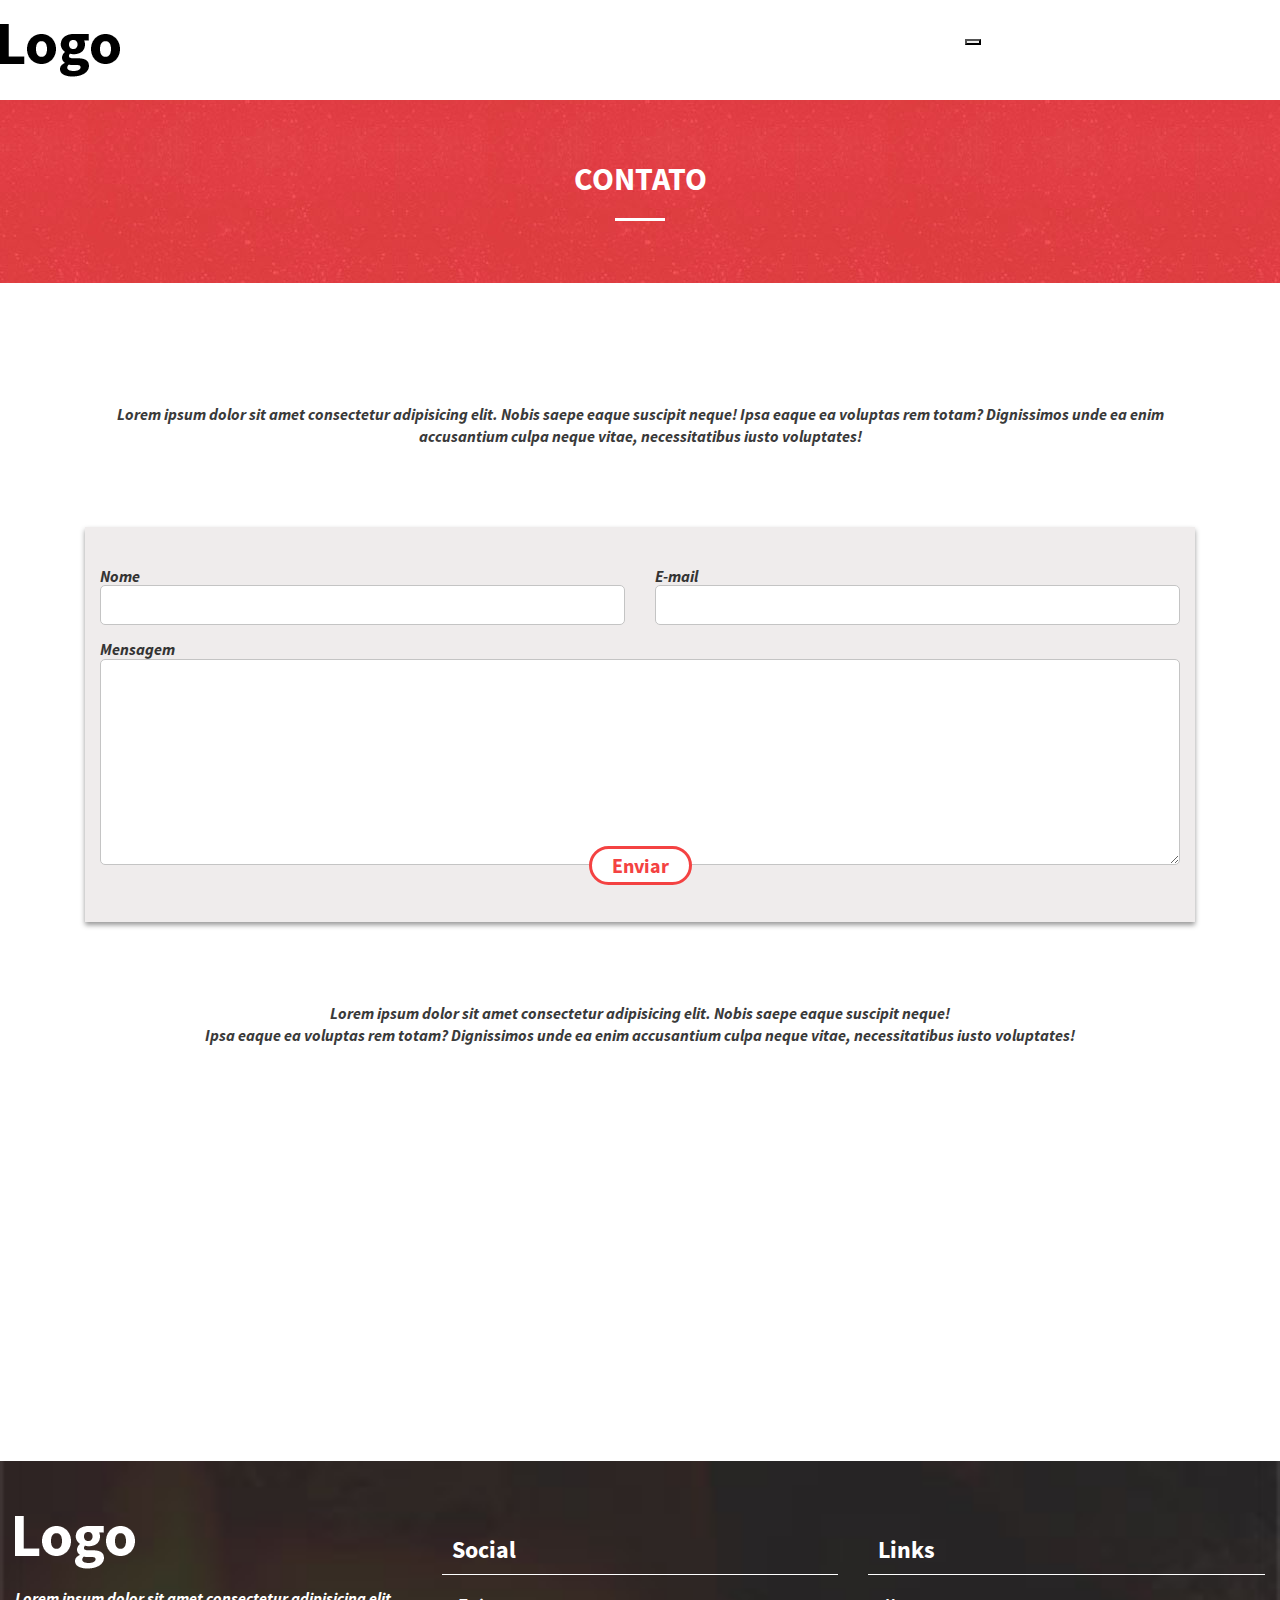
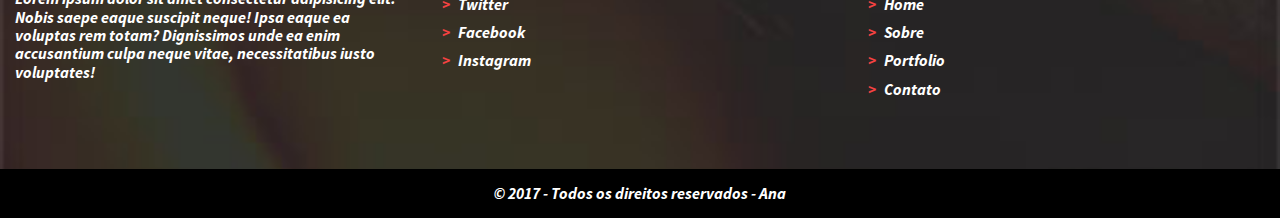
<file: Projeto Udemy/contato.html>
<!DOCTYPE html>
<html lang="pt-br">
<head>
    <meta charset="UTF-8">
    <meta name="viewport" content="width=device-width, initial-scale=1.0">
    <title>Design Responsivo - Contato</title>
    <link rel="stylesheet" href="css/style.css">
</head>
<body class="pagina-contato">
    <header class="cabecalho">
        <a href="index.html" class="logo">Design Responsivo</a>
        <nav class="menu-principal menu-principal--fechado">
            <button class="menu-principal__btn"></button>
            <ul class="menu-principal__lista">
                <li><a class="menu-principal__item" href="index.html">Home</a></li>
                <li><a class="menu-principal__item" href="sobre.html">Sobre</a></li>
                <li><a class="menu-principal__item" href="portfolio.html">Portfolio</a></li>
                <li><a class="menu-principal__item menu-principal__item--atual" href="contato.html">Contato</a></li>
            </ul>
        </nav>
    </header>
    <main>
        <header class="pagina-cabecalho">
            <h1 class="pagina-cabecalho__titulo">Contato</h1>
        </header>
        <section class="container pagina-conteudo">
            <p class="text-center">
                Lorem ipsum dolor sit amet consectetur adipisicing elit. Nobis saepe eaque suscipit neque! 
                Ipsa eaque ea voluptas rem totam? Dignissimos unde ea enim accusantium culpa neque vitae, 
                necessitatibus iusto voluptates!
            </p>
            <form action="#" class="formulario">
                <div class="formulario__grupo formulario__grupo--coluna-esquerda">
                    <label class="formulario__label" for="nome">Nome</label><br>
                    <input class="formulario__campo" id="nome" type="text" name="nome">
                    <br>
                </div>
                <div class="formulario__grupo formulario__grupo--coluna-direita">
                    <label class="formulario__label" for="email">E-mail</label><br>
                    <input class="formulario__campo" id="email" type="email" name="email">
                    <br>
                </div>
                <div class="formulario__grupo">
                    <label class="formulario__label" for="mensagem">Mensagem</label><br>
                    <textarea class="formulario__campo" name="mensagem" id="mensagem" cols="30" rows="10"></textarea>
                    <br>
                </div>
                <input type="submit" class="formulario__botao" value="Enviar">
            </form>
            <p class="text-center">
                Lorem ipsum dolor sit amet consectetur adipisicing elit. Nobis saepe eaque suscipit neque! <br> 
                Ipsa eaque ea voluptas rem totam? Dignissimos unde ea enim accusantium culpa neque vitae, 
                necessitatibus iusto voluptates!
            </p>
        </section>
            <div class="mapa">
                <iframe src="https://www.google.com/maps/embed?pb=!1m14!1m12!1m3!1d3657.366521818098!2d-46.66203879999999!3d-23.5552763!2m3!1f0!2f0!3f0!3m2!1i1024!2i768!4f13.1!5e0!3m2!1spt-BR!2sbr!4v1584664391199!5m2!1spt-BR!2sbr" width="600" height="450" frameborder="0" style="border:0;" allowfullscreen="" aria-hidden="false" tabindex="0"></iframe>
            </div>
    </main>
    <footer class="rodape">
        <div class="rodape__linha-1">
             <div class="rodape__coluna">
                <a href="index.html" class="logo logo--branco">Design Responsivo</a>
                <p>
                    Lorem ipsum dolor sit amet consectetur adipisicing elit. Nobis saepe eaque suscipit neque! 
                    Ipsa eaque ea voluptas rem totam? Dignissimos unde ea enim accusantium culpa neque vitae, 
                    necessitatibus iusto voluptates!
                </p>
            </div>
             <div class="rodape__coluna">
                <h2 class="rodape__titulo">Social</h2>
                <ul class="rodape__lista-links">
                    <li><a class="rodape__lista-links__item" href="https://www.twitter.com" target="_blank">Twitter</a></li>
                    <li><a class="rodape__lista-links__item" href="https://www.facebook.com" target="_blank">Facebook</a></li>
                    <li><a class="rodape__lista-links__item" href="https://www.instagram.com" target="_blank">Instagram</a></li>
                </ul>
            </div>
             <div class="rodape__coluna">
                <h2 class="rodape__titulo">Links</h2>
                <ul class="rodape__lista-links">
                    <li><a class="rodape__lista-links__item" href="index.html">Home</a></li>                  
                    <li><a class="rodape__lista-links__item" href="sobre.html">Sobre</a></li>
                    <li><a class="rodape__lista-links__item" href="portfolio.html">Portfolio</a></li>
                    <li><a class="rodape__lista-links__item" href="contato.html">Contato</a></li>         
                </ul>
            </div>
        </div>
        <div class="rodape__linha-2">
            © 2017 - Todos os direitos reservados - Ana
        </div>
    </footer>
    <script src="js/jquery-3.5.0.min.js"></script>
    <script src="js/slick.min.js"></script>
    <script src="js/jquery.validate.min.js"></script>
    <script src="js/main.js"></script>
</body>
</html>
</file>
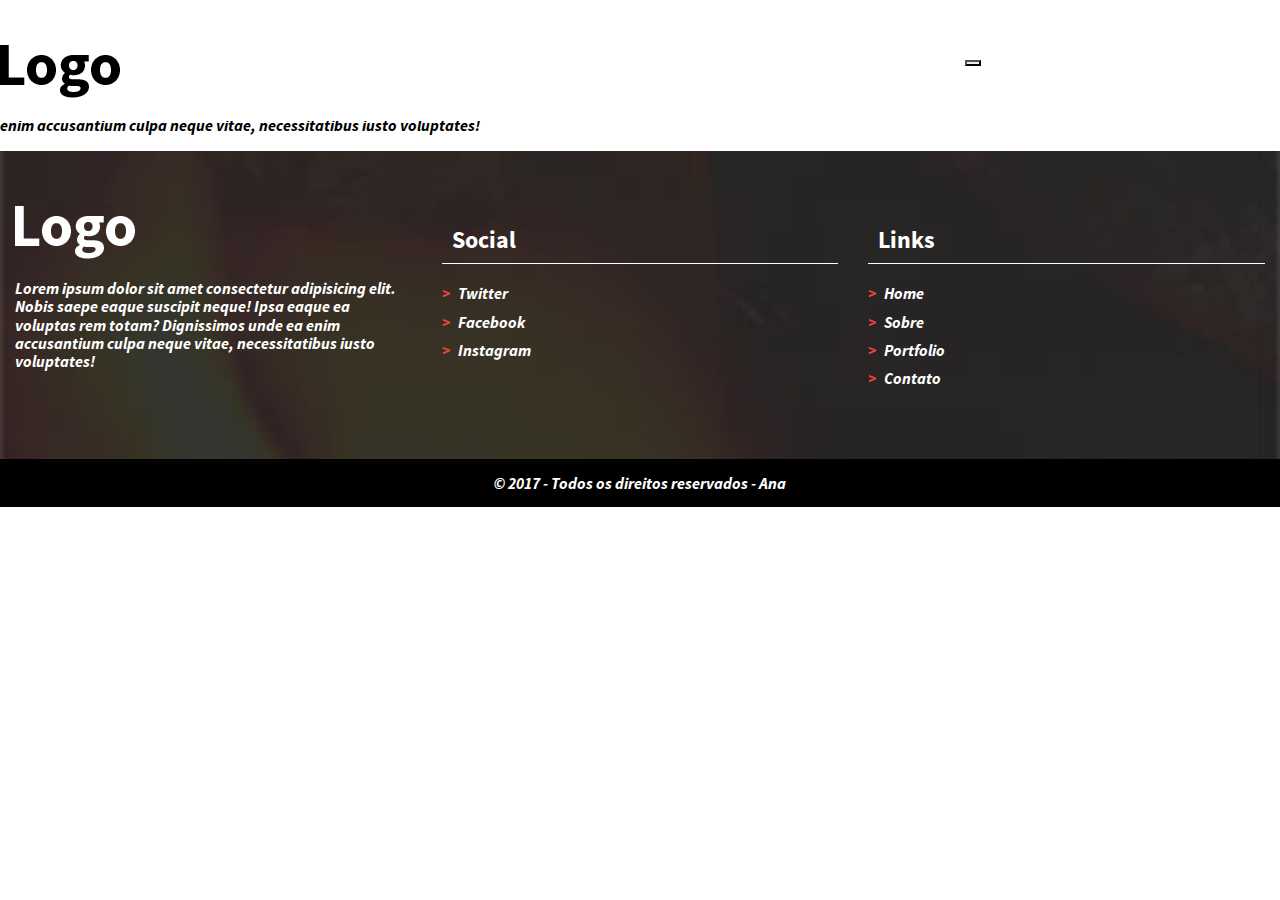
<file: Projeto Udemy/portfolio.html>
<!DOCTYPE html>
<html lang="pt-br">
<head>
    <meta charset="UTF-8">
    <meta name="viewport" content="width=device-width, initial-scale=1.0">
    <title>Design Responsivo - Portfólio</title>
    <link rel="stylesheet" href="css/style.css">
</head>
<body>
    <header class="cabecalho">
        <a href="index.html" class="logo">Design Responsivo</a>
        <nav class="menu-principal menu-principal--fechado">
            <button class="menu-principal__btn"></button>
            <ul class="menu-principal__lista">
                <li><a class="menu-principal__item" href="index.html">Home</a></li>
                <li><a class="menu-principal__item" href="sobre.html">Sobre</a></li>
                <li><a class="menu-principal__item menu-principal__item--atual" href="portfolio.html">Portfolio</a></li>
                <li><a class="menu-principal__item" href="contato.html">Contato</a></li>
            </ul>
        </nav>
    </header>
    <main>
        <header>
            <h1>Portólio</h1>
            <p>
                Lorem ipsum dolor sit amet consectetur adipisicing elit. <br> Nobis saepe eaque suscipit neque! 
                Ipsa eaque ea voluptas rem totam? Dignissimos unde ea <br> enim accusantium culpa neque vitae, 
                necessitatibus iusto voluptates!
            </p>
        </header>
    </main>
    <footer class="rodape">
        <div class="rodape__linha-1">
             <div class="rodape__coluna">
                <a href="index.html" class="logo logo--branco">Design Responsivo</a>
                <p>
                    Lorem ipsum dolor sit amet consectetur adipisicing elit. Nobis saepe eaque suscipit neque! 
                    Ipsa eaque ea voluptas rem totam? Dignissimos unde ea enim accusantium culpa neque vitae, 
                    necessitatibus iusto voluptates!
                </p>
            </div>
             <div class="rodape__coluna">
                <h2 class="rodape__titulo">Social</h2>
                <ul class="rodape__lista-links">
                    <li><a class="rodape__lista-links__item" href="https://www.twitter.com" target="_blank">Twitter</a></li>
                    <li><a class="rodape__lista-links__item" href="https://www.facebook.com" target="_blank">Facebook</a></li>
                    <li><a class="rodape__lista-links__item" href="https://www.instagram.com" target="_blank">Instagram</a></li>
                </ul>
            </div>
             <div class="rodape__coluna">
                <h2 class="rodape__titulo">Links</h2>
                <ul class="rodape__lista-links">
                    <li><a class="rodape__lista-links__item" href="index.html">Home</a></li>                  
                    <li><a class="rodape__lista-links__item" href="sobre.html">Sobre</a></li>
                    <li><a class="rodape__lista-links__item" href="portfolio.html">Portfolio</a></li>
                    <li><a class="rodape__lista-links__item" href="contato.html">Contato</a></li>         
                </ul>
            </div>
        </div>
        <div class="rodape__linha-2">
            © 2017 - Todos os direitos reservados - Ana
        </div>
    </footer>
</body>
</html>
</file>
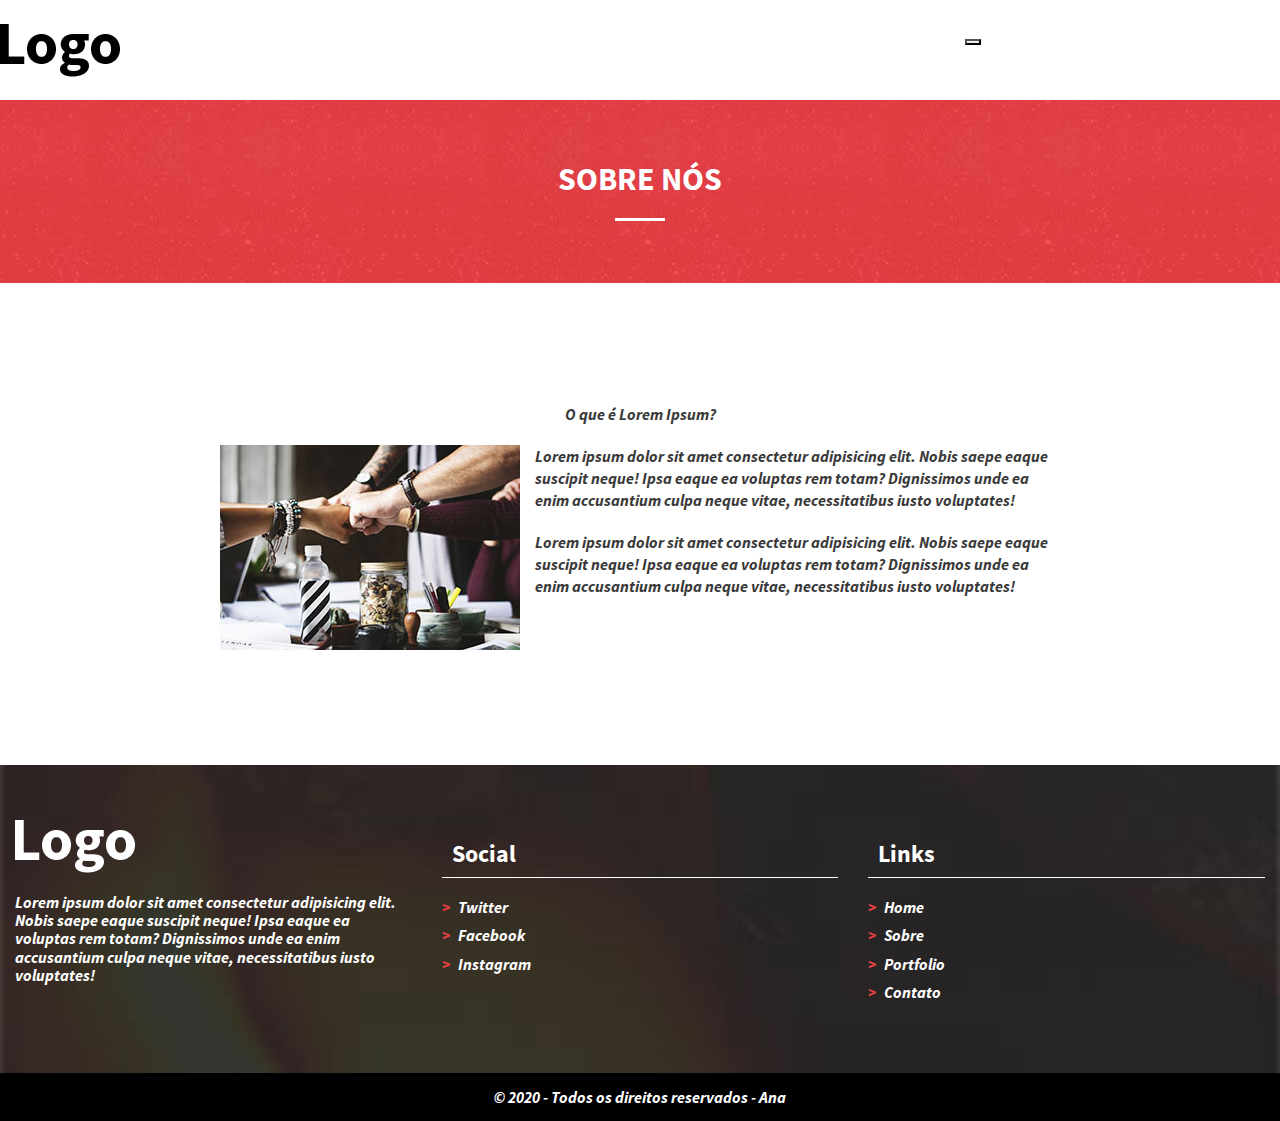
<file: Projeto Udemy/sobre.html>
<!DOCTYPE html>
<html lang="pt-br">
<head>
    <meta charset="UTF-8">
    <meta name="viewport" content="width=device-width, initial-scale=1.0">
    <title>Design Responsivo - Sobre</title>
    <link rel="stylesheet" href="css/style.css">
</head>
<body class="pagina-sobre">
    <header class="cabecalho">
        <a href="index.html" class="logo">Design Responsivo</a>
        <nav class="menu-principal menu-principal--fechado">
            <button class="menu-principal__btn"></button>
            <ul class="menu-principal__lista">
                <li><a class="menu-principal__item" href="index.html">Home</a></li>
                <li><a class="menu-principal__item menu-principal__item--atual" href="sobre.html">Sobre</a></li>
                <li><a class="menu-principal__item" href="portfolio.html">Portfolio</a></li>
                <li><a class="menu-principal__item" href="contato.html">Contato</a></li>
            </ul>
        </nav>
    </header>
    <main>
        <article>
            <header class="pagina-cabecalho">
                <h1 class="pagina-cabecalho__titulo">Sobre nós</h1>
            </header>
            <section class="container pagina-conteudo">
                <p class="text-center">O que é Lorem Ipsum?</p> 
                <img src="img/time-unido.jpg" class="img-left-md" alt="Time de trabalho">
                <p>
                    Lorem ipsum dolor sit amet consectetur adipisicing elit. Nobis saepe eaque suscipit neque! 
                    Ipsa eaque ea voluptas rem totam? Dignissimos unde ea enim accusantium culpa neque vitae, 
                    necessitatibus iusto voluptates!
                </p>
                <p>
                    Lorem ipsum dolor sit amet consectetur adipisicing elit. Nobis saepe eaque suscipit neque! 
                    Ipsa eaque ea voluptas rem totam? Dignissimos unde ea enim accusantium culpa neque vitae, 
                    necessitatibus iusto voluptates!
                </p>
            </section>
        </article>
    </main>
    <footer class="rodape">
        <div class="rodape__linha-1">
             <div class="rodape__coluna">
                <a href="index.html" class="logo logo--branco">Design Responsivo</a>
                <p>
                    Lorem ipsum dolor sit amet consectetur adipisicing elit. Nobis saepe eaque suscipit neque! 
                    Ipsa eaque ea voluptas rem totam? Dignissimos unde ea enim accusantium culpa neque vitae, 
                    necessitatibus iusto voluptates!
                </p>
            </div>
             <div class="rodape__coluna">
                <h2 class="rodape__titulo">Social</h2>
                <ul class="rodape__lista-links">
                    <li><a class="rodape__lista-links__item" href="https://www.twitter.com" target="_blank">Twitter</a></li>
                    <li><a class="rodape__lista-links__item" href="https://www.facebook.com" target="_blank">Facebook</a></li>
                    <li><a class="rodape__lista-links__item" href="https://www.instagram.com" target="_blank">Instagram</a></li>
                </ul>
            </div>
             <div class="rodape__coluna">
                <h2 class="rodape__titulo">Links</h2>
                <ul class="rodape__lista-links">
                    <li><a class="rodape__lista-links__item" href="index.html">Home</a></li>                  
                    <li><a class="rodape__lista-links__item" href="sobre.html">Sobre</a></li>
                    <li><a class="rodape__lista-links__item" href="portfolio.html">Portfolio</a></li>
                    <li><a class="rodape__lista-links__item" href="contato.html">Contato</a></li>         
                </ul>
            </div>
        </div>
        <div class="rodape__linha-2">
            © 2020 - Todos os direitos reservados - Ana
        </div>
    </footer>
</body>
</html>
</file>
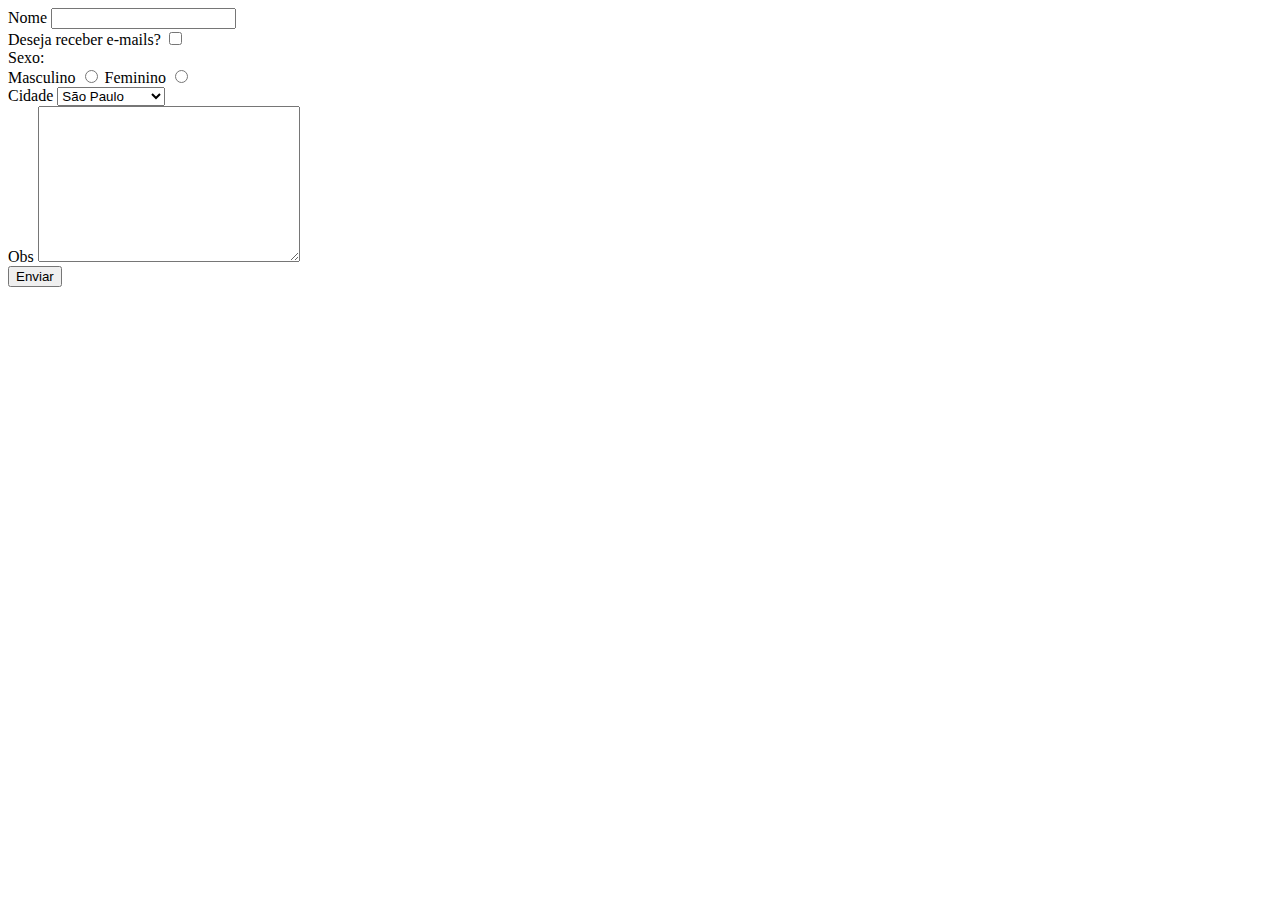
<file: teste/formularios.html>
<!DOCTYPE html>
<html lang="pt-br">
<head>
    <meta charset="UTF-8">
    <meta name="viewport" content="width=device-width, initial-scale=1.0">
    <title>Document</title>
</head>
<body>
    <form action="#">
        <div>
            <label for="nome">Nome</label>
            <input id ="nome" type="text" name="RecebeNome"> <br>
        </div>
        <div>
            <label for="RecebeEmail">Deseja receber e-mails?</label>
            <input id="RecebeEmail" type="checkbox" name="RecebeEmail"><br>
            
            <label>Sexo:</label><br>
            
            <label for="SexoMasculino">Masculino</label>
            <input id="SexoMasculino" type="radio" name="sexo" value="masculino">
            
            <label for="SexoFeminino">Feminino</label>
            <input id="SexoFeminino" type="radio" name="sexo" value="feminino"><br>
            
            <label for="cidade">Cidade</label>

            <select name="cidade" id="cidade">
                <option value="sp">São Paulo</option>
                <option value="rj">Rio de Janeiro</option>
            </select>
            <br>

            <label for="obs">Obs</label>
            <textarea name="obs" id="obs" cols="30" rows="10"></textarea>
        </div>
    <input type="submit" value="Enviar">        
    </form>
</body>
</html>
</file>
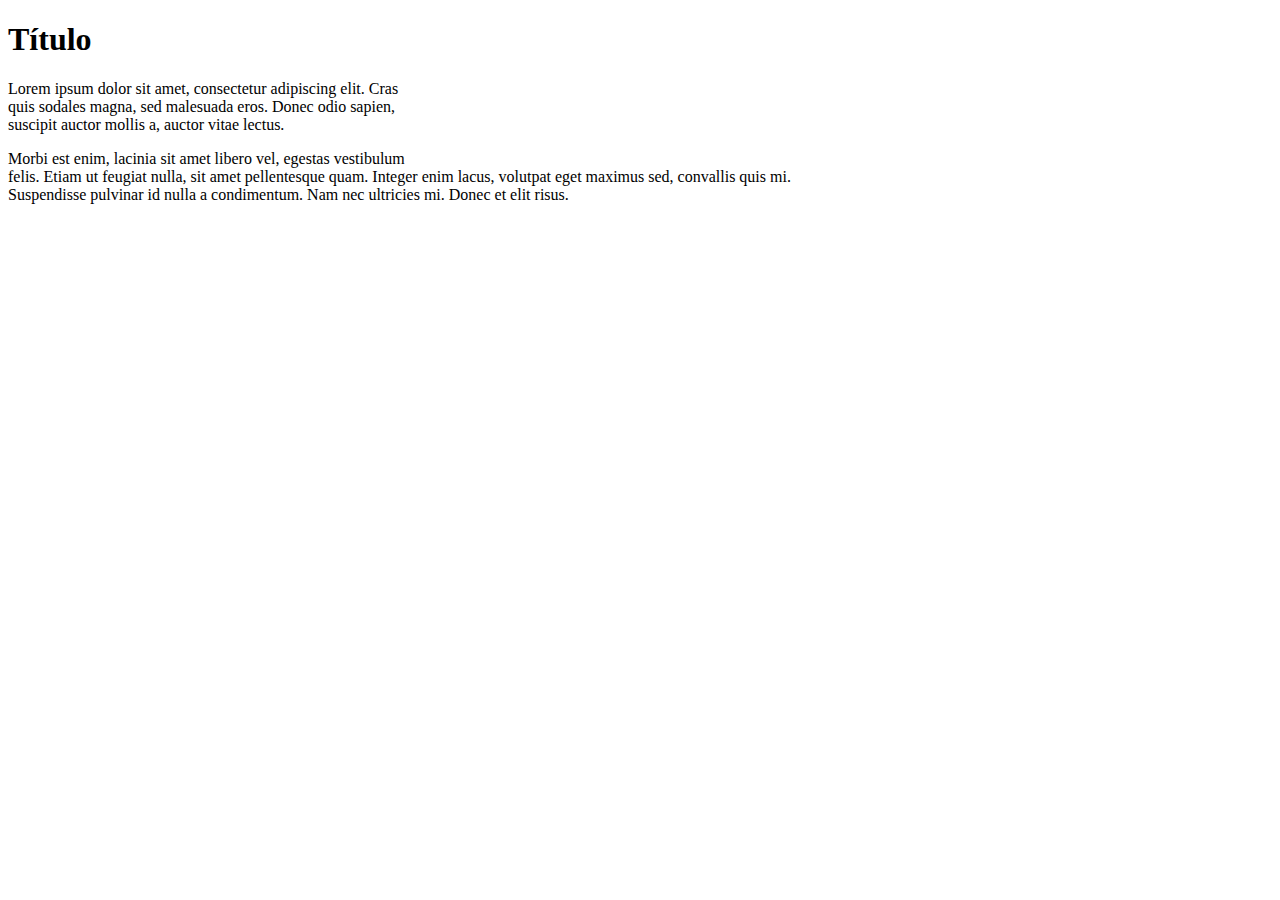
<file: Exercicios/Exercicio-1/ex1.html>
<!DOCTYPE html>
<html lang="en">
<head>
    <meta charset="UTF-8">
    <meta name="viewport" content="width=device-width, initial-scale=1.0">
    <title>Document</title>
</head>
<body>
    <h1>Título</h1>
    <p>
        Lorem ipsum dolor sit amet, consectetur adipiscing elit. Cras <br>
        quis sodales magna, sed malesuada eros. Donec odio sapien, <br>
        suscipit auctor mollis a, auctor vitae lectus.
    </p>
    <p>
        Morbi est enim, lacinia sit amet libero vel, egestas vestibulum <br>
        felis. Etiam ut feugiat nulla, sit amet pellentesque quam. Integer enim lacus, volutpat eget maximus sed, convallis quis mi. <br>
        Suspendisse pulvinar id nulla a condimentum. Nam nec ultricies mi. Donec et elit risus. <br>
    </p>
</body>
</html>
</file>
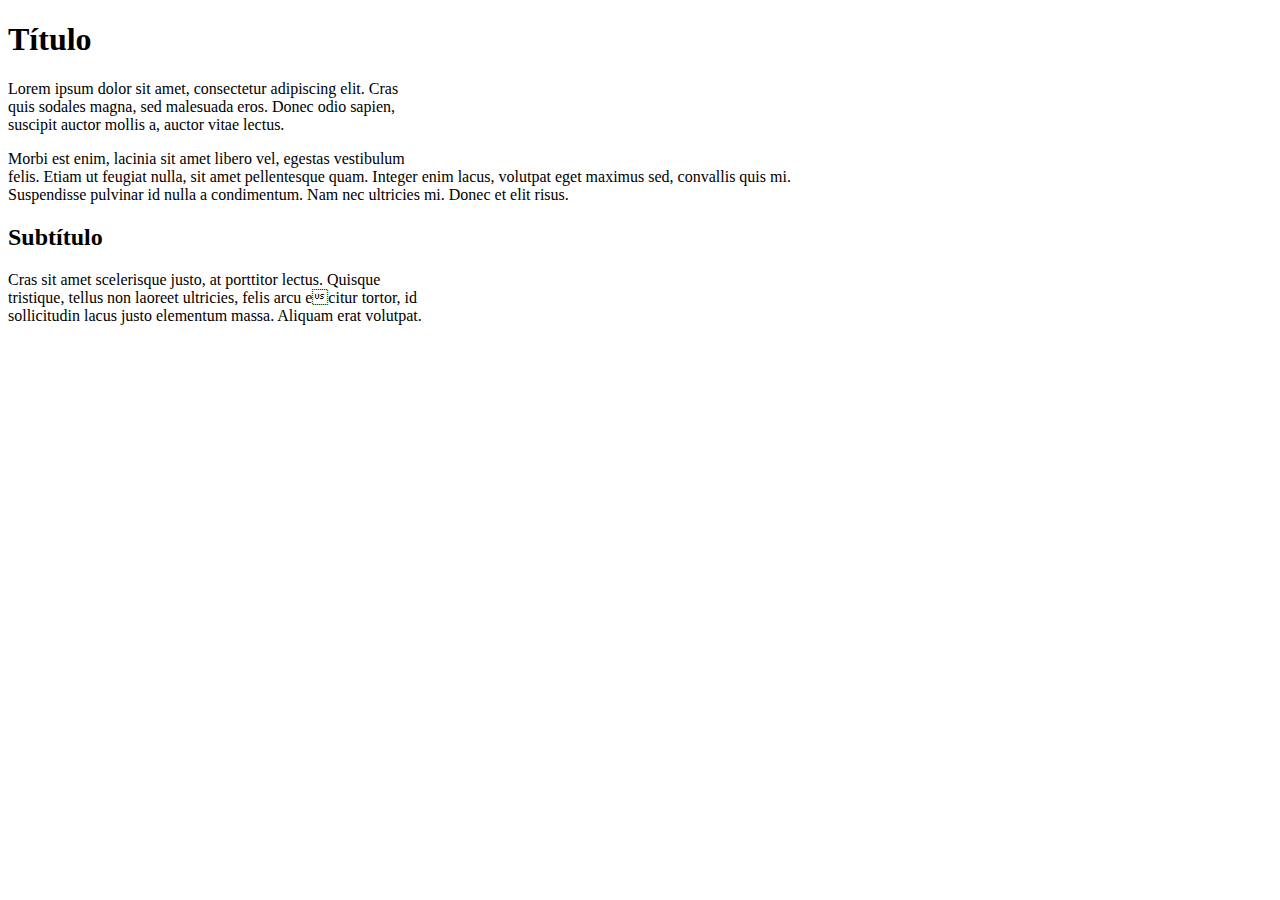
<file: Exercicios/Exercicio-1/ex2.html>
<!DOCTYPE html>
<html lang="en">
<head>
    <meta charset="UTF-8">
    <meta name="viewport" content="width=device-width, initial-scale=1.0">
    <title>Document</title>
</head>
<body>
    <h1>Título</h1>
    <p>
        Lorem ipsum dolor sit amet, consectetur adipiscing elit. Cras <br>
        quis sodales magna, sed malesuada eros. Donec odio sapien, <br>
        suscipit auctor mollis a, auctor vitae lectus.
    </p>
    <p>
        Morbi est enim, lacinia sit amet libero vel, egestas vestibulum <br>
        felis. Etiam ut feugiat nulla, sit amet pellentesque quam. Integer enim lacus, volutpat eget maximus sed, convallis quis mi. <br>
        Suspendisse pulvinar id nulla a condimentum. Nam nec ultricies mi. Donec et elit risus. <br>
    </p>
    <h2>Subtítulo</h2>
    <p>
        Cras sit amet scelerisque justo, at porttitor lectus. Quisque <br>
        tristique, tellus non laoreet ultricies, felis arcu ecitur tortor, id <br>
        sollicitudin lacus justo elementum massa. Aliquam erat volutpat.
    </p>
</body>
</html>
</file>
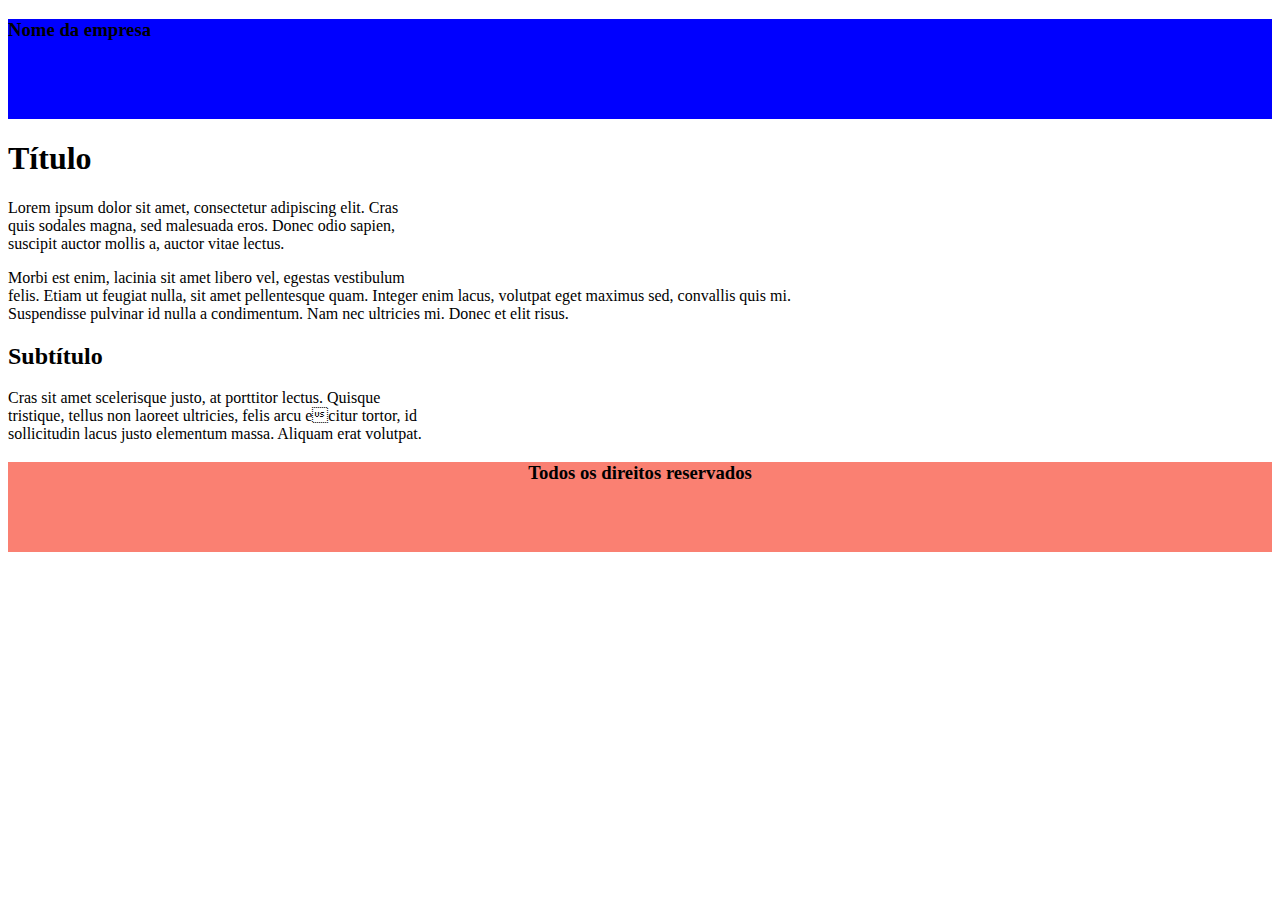
<file: Exercicios/Exercicio-1/ex3.html>
<!DOCTYPE html>
<html lang="en">
<head>
    <meta charset="UTF-8">
    <meta name="viewport" content="width=device-width, initial-scale=1.0">
    <title>Document</title>
</head>
<body>
    <header style="background-color: blue; height: 100px;">
        <h3>Nome da empresa<h3>
    </header>
    <h1>Título</h1>
    <p>
        Lorem ipsum dolor sit amet, consectetur adipiscing elit. Cras <br>
        quis sodales magna, sed malesuada eros. Donec odio sapien, <br>
        suscipit auctor mollis a, auctor vitae lectus.
    </p>
    <p>
        Morbi est enim, lacinia sit amet libero vel, egestas vestibulum <br>
        felis. Etiam ut feugiat nulla, sit amet pellentesque quam. Integer enim lacus, volutpat eget maximus sed, convallis quis mi. <br>
        Suspendisse pulvinar id nulla a condimentum. Nam nec ultricies mi. Donec et elit risus. <br>
    </p>
    <h2>Subtítulo</h2>
    <p>
        Cras sit amet scelerisque justo, at porttitor lectus. Quisque <br>
        tristique, tellus non laoreet ultricies, felis arcu ecitur tortor, id <br>
        sollicitudin lacus justo elementum massa. Aliquam erat volutpat.
    </p>
    <footer style="background-color:salmon; height: 90px; text-align: center;">
        <h3>Todos os direitos reservados</h3>
    </footer>
</body>
</html>
</file>
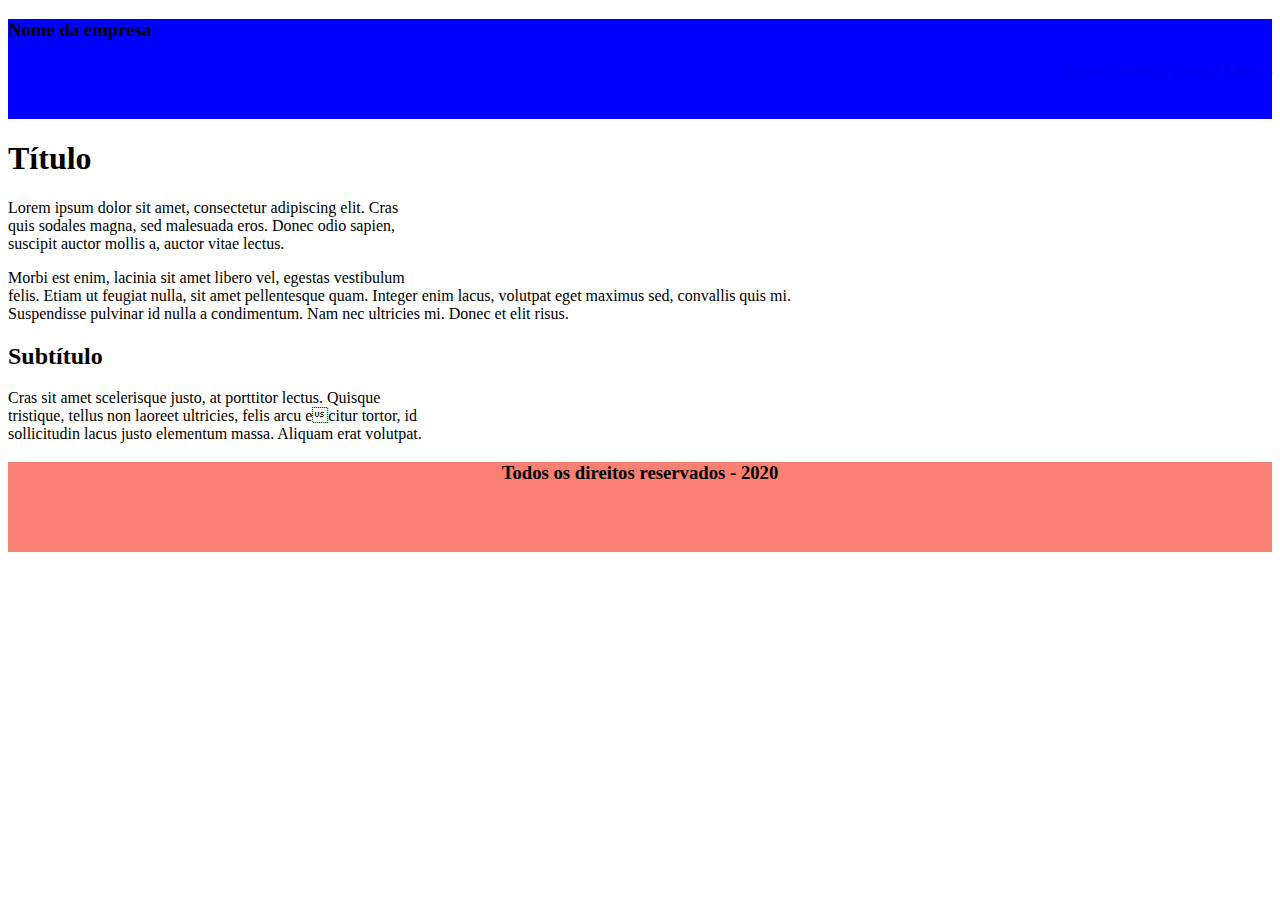
<file: Exercicios/Exercicio-1/ex4.html>
<!DOCTYPE html>
<html lang="en">
<head>
    <meta charset="UTF-8">
    <meta name="viewport" content="width=device-width, initial-scale=1.0">
    <title>Document</title>
</head>
<body>
    <header style="background-color: blue; height: 100px;">
        <h3>Nome da empresa<h3>
            <nav style="float: right;">
                    <a href="#">Link1</a>
                    <a href="#">Link2</a>
                    <a href="#">Link3</a>
                    <a href="#">Link4</a>
            </nav>
    </header>
    <h1>Título</h1>
    <p>
        Lorem ipsum dolor sit amet, consectetur adipiscing elit. Cras <br>
        quis sodales magna, sed malesuada eros. Donec odio sapien, <br>
        suscipit auctor mollis a, auctor vitae lectus.
    </p>
    <p>
        Morbi est enim, lacinia sit amet libero vel, egestas vestibulum <br>
        felis. Etiam ut feugiat nulla, sit amet pellentesque quam. Integer enim lacus, volutpat eget maximus sed, convallis quis mi. <br>
        Suspendisse pulvinar id nulla a condimentum. Nam nec ultricies mi. Donec et elit risus. <br>
    </p>
    <h2>Subtítulo</h2>
    <p>
        Cras sit amet scelerisque justo, at porttitor lectus. Quisque <br>
        tristique, tellus non laoreet ultricies, felis arcu ecitur tortor, id <br>
        sollicitudin lacus justo elementum massa. Aliquam erat volutpat.
    </p>
    <footer style="background-color:salmon; height: 90px; text-align: center;">
        <h3>Todos os direitos reservados - 2020</h3>
    </footer>
</body>
</html>
</file>
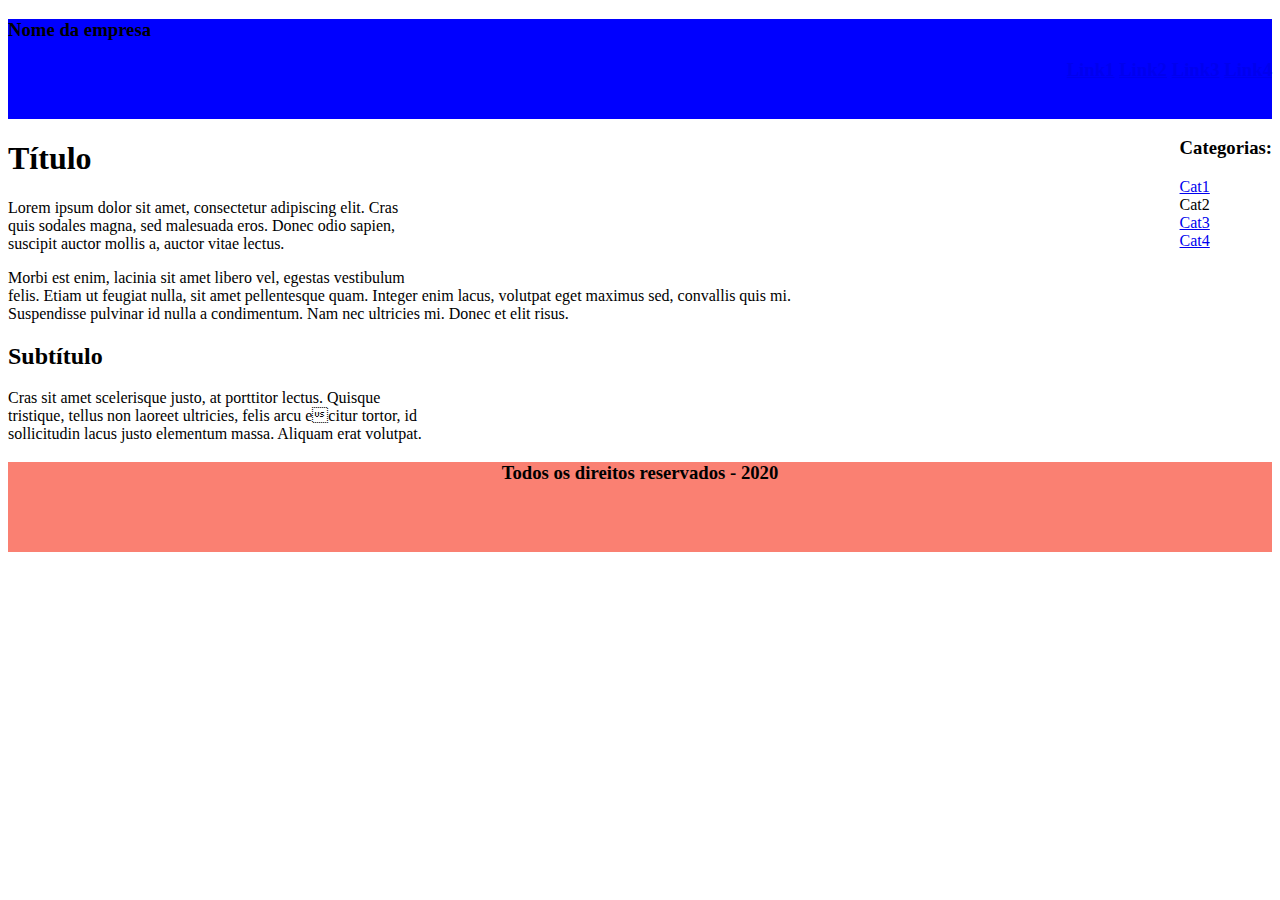
<file: Exercicios/Exercicio-1/ex5.html>
<!DOCTYPE html>
<html lang="en">
<head>
    <meta charset="UTF-8">
    <meta name="viewport" content="width=device-width, initial-scale=1.0">
    <title>Document</title>
</head>
<body>
    <header style="background-color: blue; height: 100px;">
        <h3>Nome da empresa<h3>
            <nav style="float: right;">
                    <a href="#">Link1</a>
                    <a href="#">Link2</a>
                    <a href="#">Link3</a>
                    <a href="#">Link4</a>
            </nav>
    </header>
    <section style="float: right; text-align: left;">
        <nav>
            <h3>Categorias:</h3>
            <a href="#">Cat1</a><br
            <a href="#">Cat2</a><br>
            <a href="#">Cat3</a><br>
            <a href="#">Cat4</a><br>
        </nav>
    </section>
    <h1>Título</h1>
    <p>
        Lorem ipsum dolor sit amet, consectetur adipiscing elit. Cras <br>
        quis sodales magna, sed malesuada eros. Donec odio sapien, <br>
        suscipit auctor mollis a, auctor vitae lectus.
    </p>
    <p>
        Morbi est enim, lacinia sit amet libero vel, egestas vestibulum <br>
        felis. Etiam ut feugiat nulla, sit amet pellentesque quam. Integer enim lacus, volutpat eget maximus sed, convallis quis mi. <br>
        Suspendisse pulvinar id nulla a condimentum. Nam nec ultricies mi. Donec et elit risus. <br>
    </p>
    <h2>Subtítulo</h2>
    <p>
        Cras sit amet scelerisque justo, at porttitor lectus. Quisque <br>
        tristique, tellus non laoreet ultricies, felis arcu ecitur tortor, id <br>
        sollicitudin lacus justo elementum massa. Aliquam erat volutpat.
    </p>
    <footer style="background-color:salmon; height: 90px; text-align: center;">
        <h3>Todos os direitos reservados - 2020</h3>
    </footer>
</body>
</html>
</file>
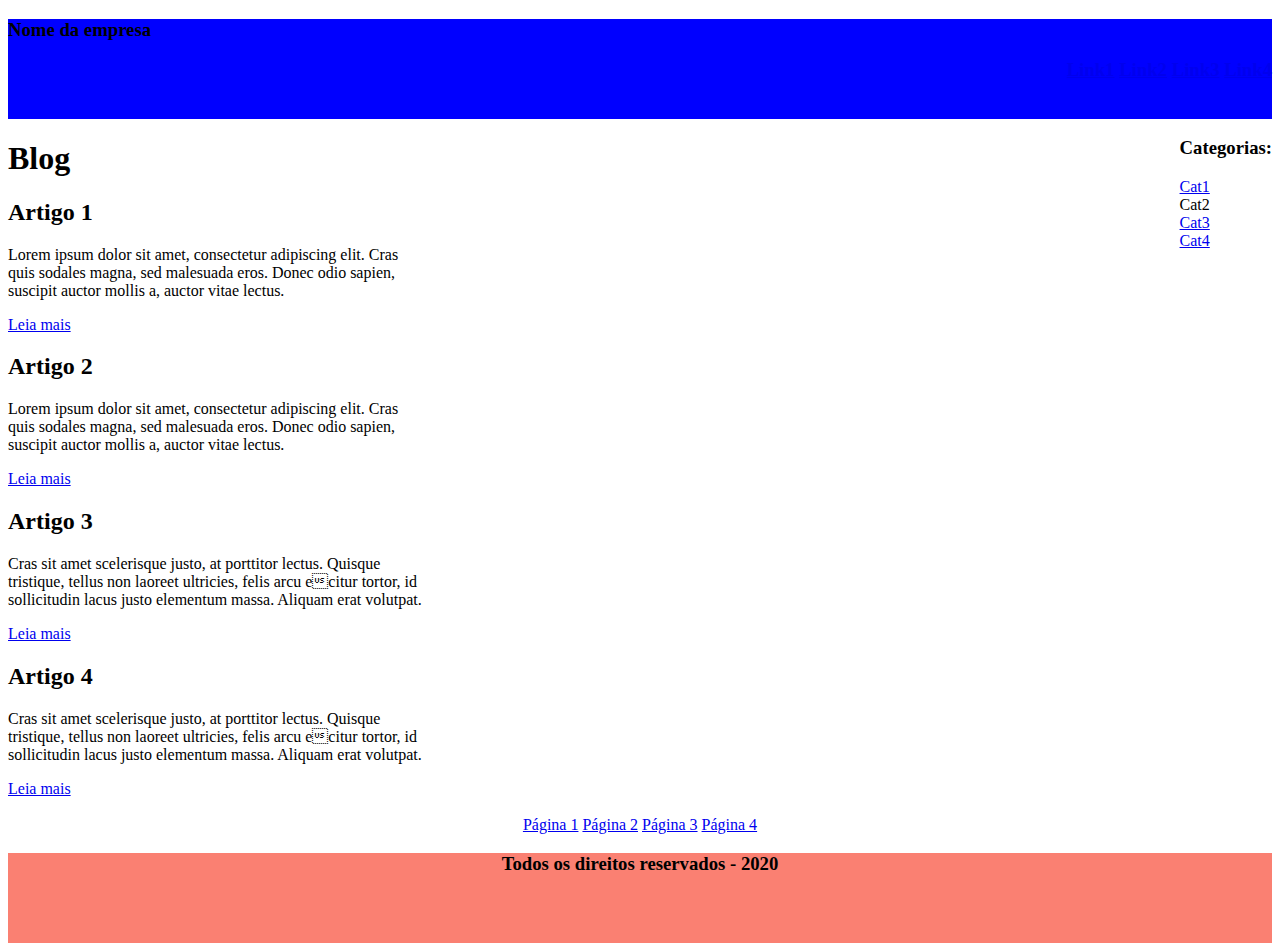
<file: Exercicios/Exercicio-1/ex6.html>
<!DOCTYPE html>
<html lang="en">
<head>
    <meta charset="UTF-8">
    <meta name="viewport" content="width=device-width, initial-scale=1.0">
    <title>Document</title>
</head>
<body>
    <header style="background-color: blue; height: 100px;">
        <h3>Nome da empresa<h3>
            <nav style="float: right;">
                    <a href="#">Link1</a>
                    <a href="#">Link2</a>
                    <a href="#">Link3</a>
                    <a href="#">Link4</a>
            </nav>
    </header>
    <section style="float: right; text-align: left;">
        <nav>
            <h3>Categorias:</h3>
            <a href="#">Cat1</a><br
            <a href="#">Cat2</a><br>
            <a href="#">Cat3</a><br>
            <a href="#">Cat4</a><br>
        </nav>
    </section>
    <section>
       <div> 
        <h1>Blog</h1>
        <h2>Artigo 1</h2>
        <p>
            Lorem ipsum dolor sit amet, consectetur adipiscing elit. Cras <br>
            quis sodales magna, sed malesuada eros. Donec odio sapien, <br>
            suscipit auctor mollis a, auctor vitae lectus.
        </p>
        <a href="#">Leia mais</a>
    </div>
    <div>
        <h2>Artigo 2</h2>
        <p>
            Lorem ipsum dolor sit amet, consectetur adipiscing elit. Cras <br>
            quis sodales magna, sed malesuada eros. Donec odio sapien, <br>
            suscipit auctor mollis a, auctor vitae lectus.
        </p>
        <a href="#">Leia mais</a>
    </div>
    <div>
        <h2>Artigo 3</h2>
        <p>
            Cras sit amet scelerisque justo, at porttitor lectus. Quisque <br>
            tristique, tellus non laoreet ultricies, felis arcu ecitur tortor, id <br>
            sollicitudin lacus justo elementum massa. Aliquam erat volutpat.
        </p>
        <a href="#">Leia mais</a>
    </div>
    <div>
        <h2>Artigo 4</h2>
        <p>
            Cras sit amet scelerisque justo, at porttitor lectus. Quisque <br>
            tristique, tellus non laoreet ultricies, felis arcu ecitur tortor, id <br>
            sollicitudin lacus justo elementum massa. Aliquam erat volutpat.
        </p>
        <a href="#">Leia mais</a>
        <br>
        <br>
    </div>
    </section>  
    <nav style="text-align: center;">
        <a href="#">Página 1</a>
        <a href="#">Página 2</a>
        <a href="#">Página 3</a>
        <a href="#">Página 4</a>
    </nav>
    <footer style="background-color:salmon; height: 90px; text-align: center;">
        <h3>Todos os direitos reservados - 2020</h3>
    </footer>
</body>
</html>
</file>
<file: Projeto Udemy/css/style.css>
@charset "UTF-8";
/*! normalize.css v8.0.1 | MIT License | github.com/necolas/normalize.css */
/* Document
   ========================================================================== */
/**
 * 1. Correct the line height in all browsers.
 * 2. Prevent adjustments of font size after orientation changes in iOS.
 */
html {
  line-height: 1.15;
  /* 1 */
  -webkit-text-size-adjust: 100%;
  /* 2 */ }

/* Sections
     ========================================================================== */
/**
   * Remove the margin in all browsers.
   */
body {
  margin: 0; }

/**
   * Render the `main` element consistently in IE.
   */
main {
  display: block; }

/**
   * Correct the font size and margin on `h1` elements within `section` and
   * `article` contexts in Chrome, Firefox, and Safari.
   */
h1 {
  font-size: 2em;
  margin: 0.67em 0; }

/* Grouping content
     ========================================================================== */
/**
   * 1. Add the correct box sizing in Firefox.
   * 2. Show the overflow in Edge and IE.
   */
hr {
  box-sizing: content-box;
  /* 1 */
  height: 0;
  /* 1 */
  overflow: visible;
  /* 2 */ }

/**
   * 1. Correct the inheritance and scaling of font size in all browsers.
   * 2. Correct the odd `em` font sizing in all browsers.
   */
pre {
  font-family: monospace, monospace;
  /* 1 */
  font-size: 1em;
  /* 2 */ }

/* Text-level semantics
     ========================================================================== */
/**
   * Remove the gray background on active links in IE 10.
   */
a {
  background-color: transparent; }

/**
   * 1. Remove the bottom border in Chrome 57-
   * 2. Add the correct text decoration in Chrome, Edge, IE, Opera, and Safari.
   */
abbr[title] {
  border-bottom: none;
  /* 1 */
  text-decoration: underline;
  /* 2 */
  text-decoration: underline dotted;
  /* 2 */ }

/**
   * Add the correct font weight in Chrome, Edge, and Safari.
   */
b,
strong {
  font-weight: bolder; }

/**
   * 1. Correct the inheritance and scaling of font size in all browsers.
   * 2. Correct the odd `em` font sizing in all browsers.
   */
code,
kbd,
samp {
  font-family: monospace, monospace;
  /* 1 */
  font-size: 1em;
  /* 2 */ }

/**
   * Add the correct font size in all browsers.
   */
small {
  font-size: 80%; }

/**
   * Prevent `sub` and `sup` elements from affecting the line height in
   * all browsers.
   */
sub,
sup {
  font-size: 75%;
  line-height: 0;
  position: relative;
  vertical-align: baseline; }

sub {
  bottom: -0.25em; }

sup {
  top: -0.5em; }

/* Embedded content
     ========================================================================== */
/**
   * Remove the border on images inside links in IE 10.
   */
img {
  border-style: none; }

/* Forms
     ========================================================================== */
/**
   * 1. Change the font styles in all browsers.
   * 2. Remove the margin in Firefox and Safari.
   */
button,
input,
optgroup,
select,
textarea {
  font-family: inherit;
  /* 1 */
  font-size: 100%;
  /* 1 */
  line-height: 1.15;
  /* 1 */
  margin: 0;
  /* 2 */ }

/**
   * Show the overflow in IE.
   * 1. Show the overflow in Edge.
   */
button,
input {
  /* 1 */
  overflow: visible; }

/**
   * Remove the inheritance of text transform in Edge, Firefox, and IE.
   * 1. Remove the inheritance of text transform in Firefox.
   */
button,
select {
  /* 1 */
  text-transform: none; }

/**
   * Correct the inability to style clickable types in iOS and Safari.
   */
button,
[type="button"],
[type="reset"],
[type="submit"] {
  -webkit-appearance: button; }

/**
   * Remove the inner border and padding in Firefox.
   */
button::-moz-focus-inner,
[type="button"]::-moz-focus-inner,
[type="reset"]::-moz-focus-inner,
[type="submit"]::-moz-focus-inner {
  border-style: none;
  padding: 0; }

/**
   * Restore the focus styles unset by the previous rule.
   */
button:-moz-focusring,
[type="button"]:-moz-focusring,
[type="reset"]:-moz-focusring,
[type="submit"]:-moz-focusring {
  outline: 1px dotted ButtonText; }

/**
   * Correct the padding in Firefox.
   */
fieldset {
  padding: 0.35em 0.75em 0.625em; }

/**
   * 1. Correct the text wrapping in Edge and IE.
   * 2. Correct the color inheritance from `fieldset` elements in IE.
   * 3. Remove the padding so developers are not caught out when they zero out
   *    `fieldset` elements in all browsers.
   */
legend {
  box-sizing: border-box;
  /* 1 */
  color: inherit;
  /* 2 */
  display: table;
  /* 1 */
  max-width: 100%;
  /* 1 */
  padding: 0;
  /* 3 */
  white-space: normal;
  /* 1 */ }

/**
   * Add the correct vertical alignment in Chrome, Firefox, and Opera.
   */
progress {
  vertical-align: baseline; }

/**
   * Remove the default vertical scrollbar in IE 10+.
   */
textarea {
  overflow: auto; }

/**
   * 1. Add the correct box sizing in IE 10.
   * 2. Remove the padding in IE 10.
   */
[type="checkbox"],
[type="radio"] {
  box-sizing: border-box;
  /* 1 */
  padding: 0;
  /* 2 */ }

/**
   * Correct the cursor style of increment and decrement buttons in Chrome.
   */
[type="number"]::-webkit-inner-spin-button,
[type="number"]::-webkit-outer-spin-button {
  height: auto; }

/**
   * 1. Correct the odd appearance in Chrome and Safari.
   * 2. Correct the outline style in Safari.
   */
[type="search"] {
  -webkit-appearance: textfield;
  /* 1 */
  outline-offset: -2px;
  /* 2 */ }

/**
   * Remove the inner padding in Chrome and Safari on macOS.
   */
[type="search"]::-webkit-search-decoration {
  -webkit-appearance: none; }

/**
   * 1. Correct the inability to style clickable types in iOS and Safari.
   * 2. Change font properties to `inherit` in Safari.
   */
::-webkit-file-upload-button {
  -webkit-appearance: button;
  /* 1 */
  font: inherit;
  /* 2 */ }

/* Interactive
     ========================================================================== */
/*
   * Add the correct display in Edge, IE 10+, and Firefox.
   */
details {
  display: block; }

/*
   * Add the correct display in all browsers.
   */
summary {
  display: list-item; }

/* Misc
     ========================================================================== */
/**
   * Add the correct display in IE 10+.
   */
template {
  display: none; }

/**
   * Add the correct display in IE 10.
   */
[hidden] {
  display: none; }

@font-face {
  font-family: "Source Sans Pro";
  src: url("../fonts/source-sans-pro/SourceSansPro-Regular.otf"); }

@font-face {
  font-family: "Source Sans Pro";
  src: url("../fonts/source-sans-pro/SourceSansPro-Bold.otf");
  font-weight: bold; }

@font-face {
  font-family: "Source Sans Pro";
  src: url("../fonts/source-sans-pro/SourceSansPro-BoldIt.otf");
  font-weight: italic; }

* {
  box-sizing: border-box; }

img {
  max-width: 100%;
  height: auto; }

body {
  font-family: "Source Sans Pro"; }

.img-left {
  float: left; }

@media (min-width: 768px) {
  .img-left-md {
    float: left;
    margin-right: 15px;
    margin-bottom: 15px; } }

.text-center {
  text-align: center; }

.container {
  margin: 0 auto;
  padding-left: 15px;
  padding-right: 15px; }
  @media (min-width: 576px) {
    .container {
      width: 540px; } }
  @media (min-width: 768px) {
    .container {
      width: 720px; } }
  @media (min-width: 992px) {
    .container {
      width: 960px; } }
  @media (min-width: 1200px) {
    .container {
      width: 1140px; } }

.cabecalho {
  background: #ffffff;
  padding: 15px 0;
  position: fixed;
  width: 100%;
  z-index: 99; }
  @media (min-width: 768px) {
    .cabecalho {
      min-height: 100px; }
      .cabecalho .logo {
        float: left;
        margin-top: 8.5px; }
      .cabecalho .menu-principal {
        float: right;
        margin-top: 12px; }
        .cabecalho .menu-principal__lista {
          margin-bottom: 0; } }

.rodape {
  color: #ffffff; }
  .rodape .logo {
    margin-bottom: 20px; }
  .rodape__linha-1 {
    background-color: #272525;
    background-image: url("../img/rodape-bg.jpg");
    background-size: cover;
    padding-top: 15px;
    padding-bottom: 15px;
    overflow: auto; }
  .rodape__linha-2 {
    background-color: black;
    text-align: center;
    padding: 15px; }
  .rodape__coluna {
    margin-top: 40px;
    margin-bottom: 40px; }
  .rodape__titulo {
    border-bottom: 1px solid #ffffff;
    padding: 0 10px 10px 10px; }
  .rodape__lista-links {
    padding: 0;
    list-style: none; }
  .rodape__lista-links__item {
    color: #ffffff;
    text-decoration: none;
    margin-bottom: 10px;
    display: block; }
  .rodape__lista-links__item::before {
    content: '>';
    margin-right: 8px;
    color: #f44242; }
  @media (min-width: 768px) {
    .rodape__Linha-1 {
      background-image: url("../img/rodape-bg-md.jpg"); }
    .rodape__coluna {
      float: left;
      width: 33.333%;
      padding: 0 15px; } }
  @media (min-width: 768px) {
    .rodape__Linha-1 {
      background-image: url("../img/rodape-bg-xl.jpg"); } }

.depoimentos {
  background-color: #f44242;
  background-image: url("../img/cabecalho-pagina-bg.jpg");
  background-attachment: fixed;
  color: #ffffff;
  padding: 30px 0; }
  .depoimentos__caixa {
    max-width: 750px;
    margin: 0 auto; }
  .depoimentos__img {
    margin: 0 auto;
    display: block;
    box-shadow: 2px 2px 0 #000;
    margin-bottom: 30px; }
  .depoimentos__texto {
    line-height: 24px;
    margin-bottom: 30px; }
  .depoimentos__texto::before {
    background: url("../img/aspas.png") no-repeat;
    content: '';
    display: inline-block;
    width: 25px;
    height: 23px;
    margin-right: 5px; }
  .depoimentos__pessoa {
    text-align: center;
    font-weight: bold;
    font-style: italic; }
  @media (min-width: 768px) {
    .depoimentos {
      padding: 150px 0; }
      .depoimentos__img {
        float: left;
        margin-right: 15px; }
      .depoimentos__pessoa {
        text-align: left; } }

.formulario {
  background-color: #efecec;
  margin-left: -15px;
  margin-right: -15px;
  padding: 40px 15px 40px 15px;
  margin: 80px 0;
  box-shadow: 0 3px 5px #989898; }
  .formulario__grupo {
    margin-bottom: 15px; }
  .formulario__campo {
    width: 100%;
    border: 1px solid #c4c4c4;
    border-radius: 5px;
    padding: 10px 5px; }
  .formulario__label {
    color: #343434; }
  .formulario__botao {
    border: 3px solid #f44242;
    border-radius: 300px;
    background-color: #ffffff;
    color: #f44242;
    padding: 5px 20px;
    cursor: pointer;
    display: block;
    margin: 0 auto;
    font-weight: bold; }
  .formulario label.error {
    color: red;
    border-left: solid red;
    padding-left: 5px; }
  @media (min-width: 768px) {
    .formulario {
      padding-bottom: 0; }
      .formulario__grupo {
        float: left;
        width: 100%; }
      .formulario__grupo--coluna-esquerda {
        width: 50%;
        padding-right: 15px; }
      .formulario__grupo--coluna-direita {
        width: 50%;
        padding-left: 15px; }
      .formulario__botao {
        font-size: 20px;
        transform: translateY(-37px); } }

.logo {
  background-image: url("../img/logotipo-preto.png");
  background-repeat: no-repeat;
  display: block;
  width: 120px;
  height: 53px;
  text-indent: -9999px;
  margin: 0; }
  .logo--branco {
    background-image: url("../img/logotipo-branco.png"); }

.mapa {
  height: 0;
  padding-bottom: 100%;
  position: relative;
  overflow: hidden;
  margin: 0 -15px -25px -15px; }
  .mapa iframe {
    width: 100% !important;
    height: 100% !important;
    position: absolute;
    top: 0;
    left: 0; }
  @media (min-width: 450px) {
    .mapa {
      padding-bottom: 60%; } }
  @media (min-width: 768px) {
    .mapa {
      padding-bottom: 40%; } }
  @media (min-width: 992px) {
    .mapa {
      padding-bottom: 25%; } }

.menu-principal_btn {
  display: block;
  width: 50px;
  height: 50px;
  text-indent: -9999px;
  background-color: #ffffff;
  background-image: url("../img/menuprincipal-btn-bg.png");
  background-repeat: no-repeat;
  background-position: -48px 7px;
  border-color: #c4c4c4;
  border-style: solid;
  border-radius: 5px;
  cursor: pointer;
  position: absolute;
  top: 15px;
  right: 15px; }
  @media (min-width: 768px) {
    .menu-principal_btn {
      display: none; } }

.menu-principal__lista {
  padding: 0px;
  list-style: none;
  transition: margin 200ms ease-out; }
  @media (min-width: 768px) {
    .menu-principal__lista li {
      display: inline-block;
      margin: 0 10px; } }

.menu-principal__item {
  text-decoration: none;
  font-weight: bold;
  color: #343434;
  margin-bottom: 10px;
  display: block;
  font-size: 18px;
  height: 20px;
  transition: all 200ms ease-out; }

.menu-principal__item--atual {
  color: #f44242; }

@media (min-width: 767px) {
  .menu-principal--fechado .menu-principal__btn {
    background-position: 5px 5px; }
  .menu-principal--fechado .menu-principal__lista {
    margin: 0; }
  .menu-principal--fechado .menu-principal__item {
    margin: 0;
    height: 0;
    overflow: hidden; } }

.pagina-cabecalho {
  background-color: #f44242;
  background-image: url("../img/cabecalho-pagina-bg.jpg");
  background-attachment: fixed;
  color: #fff;
  padding-top: 140px;
  padding-bottom: 40px; }
  .pagina-cabecalho__titulo {
    text-align: center;
    text-transform: uppercase; }
  .pagina-cabecalho__titulo::after {
    content: '';
    display: block;
    width: 50px;
    height: 3px;
    background-color: #fff;
    margin: 0 auto;
    margin-top: 20px; }

.pagina-conteudo {
  padding: 15px;
  padding-top: 25px;
  padding-bottom: 25px;
  overflow: auto; }
  .pagina-conteudo p {
    color: #3a3a3a;
    line-height: 22px;
    margin-top: 20px;
    margin-bottom: 20px; }
  @media (min-width: 768px) {
    .pagina-conteudo {
      padding-top: 100px;
      padding-bottom: 100px; } }

.servicos {
  padding: 30px 0;
  overflow: auto; }
  .servicos__item {
    text-align: center;
    padding: 0 15px;
    margin-bottom: 50px;
    padding: 0 15px; }
    @media (min-width: 768px) {
      .servicos__item {
        float: left;
        width: 33.333%; } }
  .servicos__texto {
    color: #3a3a3a; }

@media (mind-width: 768px) {
  .pagina-contato .pagina-conteudo {
    padding-right: 150px;
    padding-left: 150px; } }

.cabecalho-home {
  background: url("../img/cabecalho-home-bg.jpg") #000 no-repeat;
  background-size: cover;
  color: #ffffff;
  text-align: center;
  padding: 50px 0;
  padding-top: 150px; }
  .cabecalho-home__titulo {
    font-size: 40px;
    margin-bottom: 0; }
  .cabecalho-home__role {
    display: none; }
  @media (min-width: 768px) {
    .cabecalho-home {
      background-image: url("../img/cabecalho-home-bg-md.jpg"); } }
  @media (min-width: 992px) {
    .cabecalho-home {
      height: 100vh; }
      .cabecalho-home__titulo {
        font-size: 60px;
        margin-top: 200px; }
      .cabecalho-home__subtitulo {
        font-size: 22px; }
      .cabecalho-home__role {
        display: block;
        position: absolute;
        background: url("../img/icone-mouse.png") no-repeat center right;
        color: #fff;
        bottom: 10px;
        left: 50%;
        height: 50px;
        width: 190px;
        text-align: left;
        font-size: 20px;
        text-decoration: none;
        line-height: 45px;
        margin-left: -95px; } }
  @media (min-width: 1200px) {
    .cabecalho-home {
      background-image: url("../img/cabecalho-home-bg-xl.jpg"); } }
  .cabecalho-home__titulo {
    text-align: center;
    text-transform: uppercase;
    margin-bottom: 50px; }

.home__titulo {
  text-align: center;
  text-transform: uppercase;
  margin-bottom: 50px; }
  .home__titulo__titulo::after {
    content: '';
    display: block;
    width: 50px;
    height: 3px;
    background-color: #f44242;
    margin: 0 auto;
    margin-top: 15px; }
  .home__titulo__titulo--branco {
    background-color: #ffffff; }

@media (min-width: 768px) {
  .pagina-sobre .pagina-conteudo {
    padding-right: 150px;
    padding-left: 150px; } }

/* Slider */
.slick-slider {
  position: relative;
  display: block;
  box-sizing: border-box;
  -webkit-touch-callout: none;
  -webkit-user-select: none;
  -khtml-user-select: none;
  -moz-user-select: none;
  -ms-user-select: none;
  user-select: none;
  -ms-touch-action: pan-y;
  touch-action: pan-y;
  -webkit-tap-highlight-color: transparent; }

.slick-list {
  position: relative;
  overflow: hidden;
  display: block;
  margin: 0;
  padding: 0; }
  .slick-list:focus {
    outline: none; }
  .slick-list.dragging {
    cursor: pointer;
    cursor: hand; }

.slick-slider .slick-track,
.slick-slider .slick-list {
  -webkit-transform: translate3d(0, 0, 0);
  -moz-transform: translate3d(0, 0, 0);
  -ms-transform: translate3d(0, 0, 0);
  -o-transform: translate3d(0, 0, 0);
  transform: translate3d(0, 0, 0); }

.slick-track {
  position: relative;
  left: 0;
  top: 0;
  display: block;
  margin-left: auto;
  margin-right: auto; }
  .slick-track:before, .slick-track:after {
    content: "";
    display: table; }
  .slick-track:after {
    clear: both; }
  .slick-loading .slick-track {
    visibility: hidden; }

.slick-slide {
  float: left;
  height: 100%;
  min-height: 1px;
  display: none; }
  [dir="rtl"] .slick-slide {
    float: right; }
  .slick-slide img {
    display: block; }
  .slick-slide.slick-loading img {
    display: none; }
  .slick-slide.dragging img {
    pointer-events: none; }
  .slick-initialized .slick-slide {
    display: block; }
  .slick-loading .slick-slide {
    visibility: hidden; }
  .slick-vertical .slick-slide {
    display: block;
    height: auto;
    border: 1px solid transparent; }

.slick-arrow.slick-hidden {
  display: none; }

/* Slider */
.slick-loading .slick-list {
  background: #fff url("./ajax-loader.gif") center center no-repeat; }

/* Icons */
@font-face {
  font-family: "slick";
  src: url("./../fontsslick.eot");
  src: url("./../fontsslick.eot?#iefix") format("embedded-opentype"), url("./../fontsslick.woff") format("woff"), url("./../fontsslick.ttf") format("truetype"), url("./../fontsslick.svg#slick") format("svg");
  font-weight: normal;
  font-style: normal; }

/* Arrows */
.slick-prev,
.slick-next {
  position: absolute;
  display: block;
  height: 20px;
  width: 20px;
  line-height: 0px;
  font-size: 0px;
  cursor: pointer;
  background: transparent;
  color: transparent;
  top: 50%;
  -webkit-transform: translate(0, -50%);
  -ms-transform: translate(0, -50%);
  transform: translate(0, -50%);
  padding: 0;
  border: none;
  outline: none; }
  .slick-prev:hover, .slick-prev:focus,
  .slick-next:hover,
  .slick-next:focus {
    outline: none;
    background: transparent;
    color: transparent; }
    .slick-prev:hover:before, .slick-prev:focus:before,
    .slick-next:hover:before,
    .slick-next:focus:before {
      opacity: 1; }
  .slick-prev.slick-disabled:before,
  .slick-next.slick-disabled:before {
    opacity: 0.25; }
  .slick-prev:before,
  .slick-next:before {
    font-family: "slick";
    font-size: 20px;
    line-height: 1;
    color: white;
    opacity: 0.75;
    -webkit-font-smoothing: antialiased;
    -moz-osx-font-smoothing: grayscale; }

.slick-prev {
  left: -25px; }
  [dir="rtl"] .slick-prev {
    left: auto;
    right: -25px; }
  .slick-prev:before {
    content: "←"; }
    [dir="rtl"] .slick-prev:before {
      content: "→"; }

.slick-next {
  right: -25px; }
  [dir="rtl"] .slick-next {
    left: -25px;
    right: auto; }
  .slick-next:before {
    content: "→"; }
    [dir="rtl"] .slick-next:before {
      content: "←"; }

/* Dots */
.slick-dotted.slick-slider {
  margin-bottom: 30px; }

.slick-dots {
  position: absolute;
  bottom: -25px;
  list-style: none;
  display: block;
  text-align: center;
  padding: 0;
  margin: 0;
  width: 100%; }
  .slick-dots li {
    position: relative;
    display: inline-block;
    height: 20px;
    width: 20px;
    margin: 0 5px;
    padding: 0;
    cursor: pointer; }
    .slick-dots li button {
      border: 0;
      background: transparent;
      display: block;
      height: 20px;
      width: 20px;
      outline: none;
      line-height: 0px;
      font-size: 0px;
      color: transparent;
      padding: 5px;
      cursor: pointer; }
      .slick-dots li button:hover, .slick-dots li button:focus {
        outline: none; }
        .slick-dots li button:hover:before, .slick-dots li button:focus:before {
          opacity: 1; }
      .slick-dots li button:before {
        position: absolute;
        top: 0;
        left: 0;
        content: "•";
        width: 20px;
        height: 20px;
        font-family: "slick";
        font-size: 6px;
        line-height: 20px;
        text-align: center;
        color: black;
        opacity: 0.25;
        -webkit-font-smoothing: antialiased;
        -moz-osx-font-smoothing: grayscale; }
    .slick-dots li.slick-active button:before {
      color: black;
      opacity: 0.75; }
</file>
